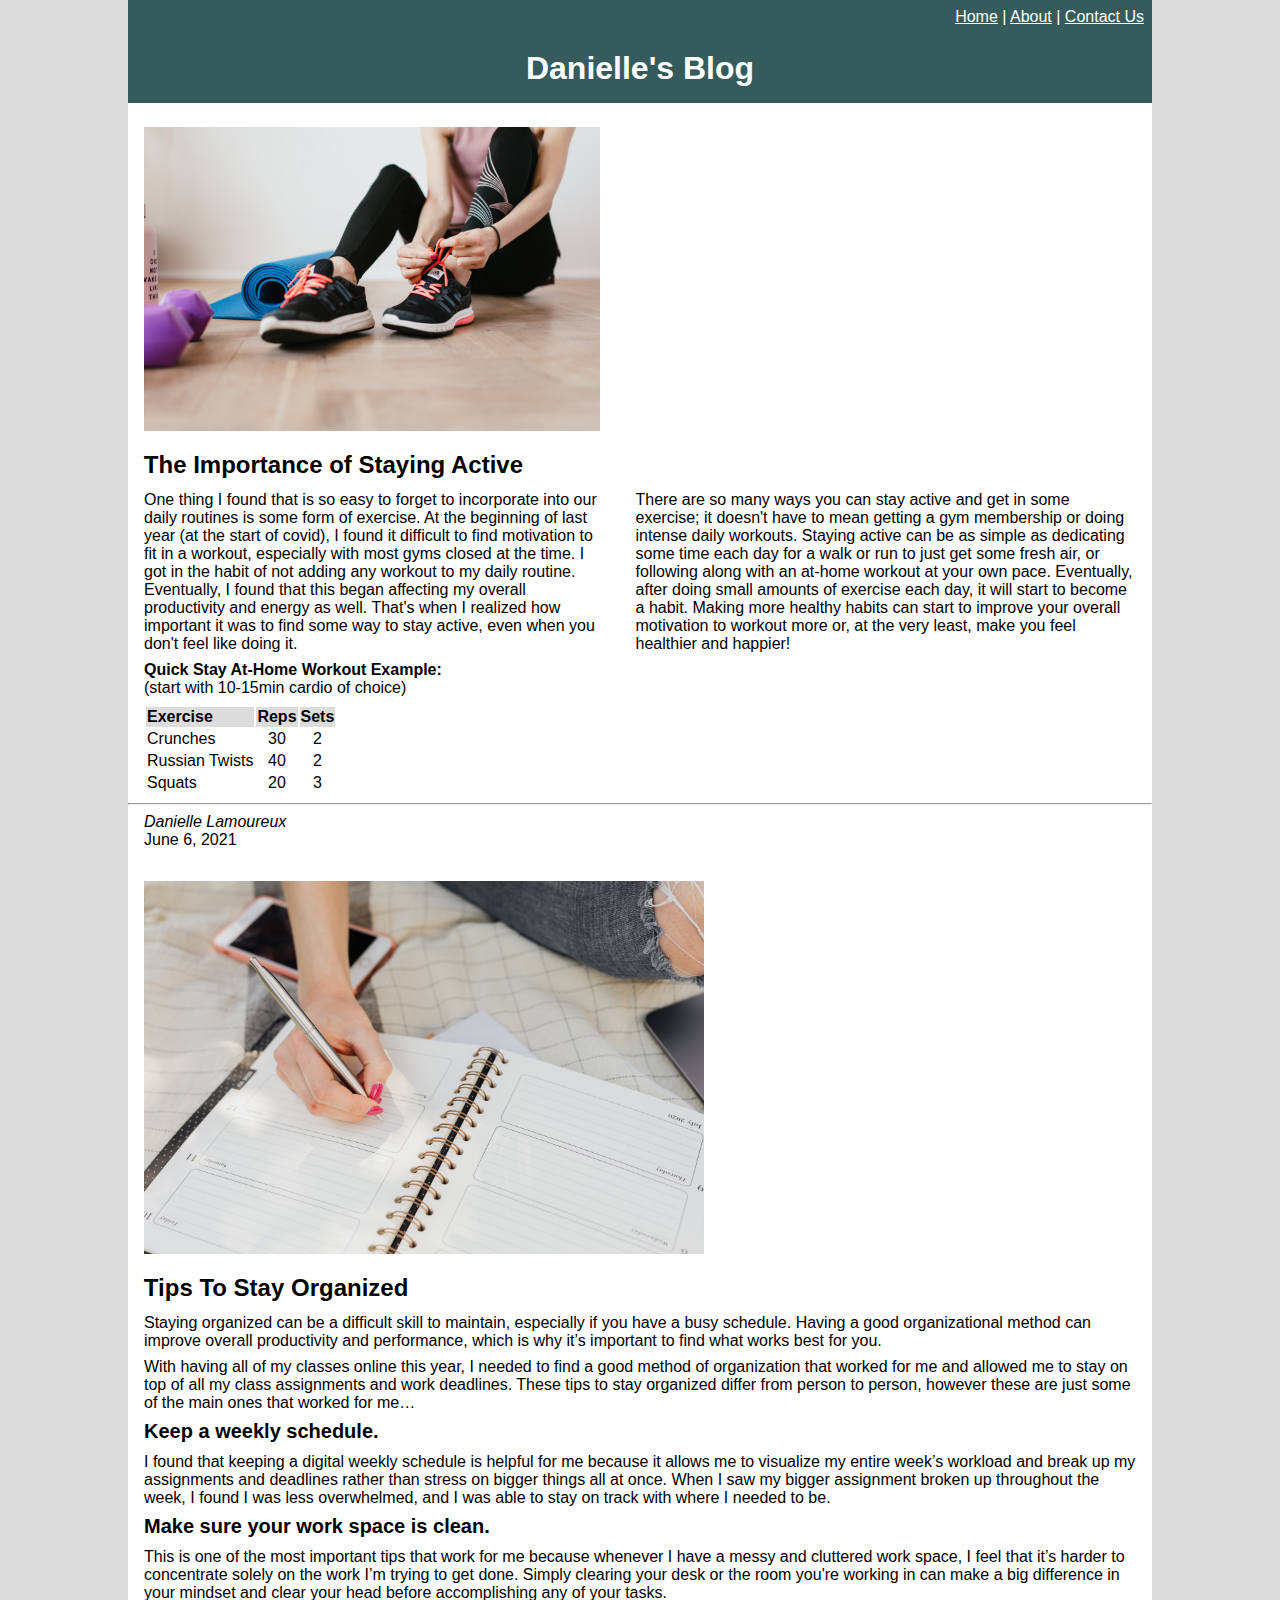
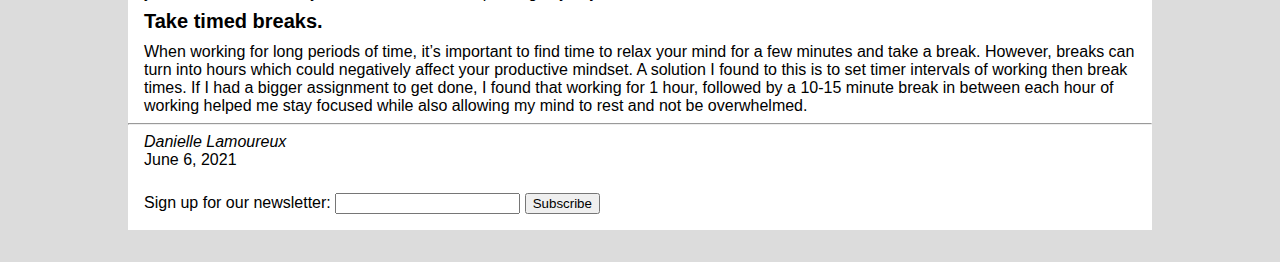
<file: index.html>
<!DOCTYPE html>
<html lang="en">
<head>
    <meta charset="UTF-8">
    <meta http-equiv="X-UA-Compatible" content="IE=edge">
    <meta name="viewport" content="width=device-width, initial-scale=1.0">
    <meta name="author" content="Danielle Lamoureux">
    <title>MI349 Blog</title>
    <link rel="stylesheet" href="style.css">
</head>
<body>

<header>
    <nav>
        <a href="index.html">Home</a> |
        <a href="about.html"> About</a> |
        <a href="contact.html"> Contact Us</a>
    </nav>
    <h1>Danielle's Blog</h1>
</header>
<div class="content">

        <p><img src="at-home-workout.jpg" alt="Photo of an at-home workout" width="456" height="304"></p>
        <h2>The Importance of Staying Active</h2>
        <div class="paragraphs">
        <p>
            One thing I found that is so easy to forget to incorporate into our daily routines is some form 
            of exercise. At the beginning of last year (at the start of covid), I found it difficult to find
            motivation to fit in a workout, especially with most gyms closed at the time. I got in the habit
            of not adding any workout to my daily routine. Eventually, I found that this began affecting my
            overall productivity and energy as well. That's when I realized how important it was to find
            some way to stay active, even when you don't feel like doing it.
        </p>
        <p>
            There are so many ways you can stay active and get in some exercise; it doesn't have to mean 
            getting a gym membership or doing intense daily workouts. Staying active can be as simple as 
            dedicating some time each day for a walk or run to just get some fresh air, or following along 
            with an at-home workout at your own pace. Eventually, after doing small amounts of exercise each
            day, it will start to become a habit. Making more healthy habits can start to improve your 
            overall motivation to workout more or, at the very least, make you feel healthier and happier!
        </p>
        </div>
        <p>
            <strong>Quick Stay At-Home Workout Example:</strong><br>
            (start with 10-15min cardio of choice)
        </p>

        <table>
            <tr>
                <th>Exercise</th>
                <th>Reps</th>
                <th>Sets</th>
            </tr>
            <tr>
                <td class="exercise">Crunches </td>
                <td> 30</td>
                <td> 2</td>
            </tr>
            <tr>
                <td class="exercise">Russian Twists </td>
                <td>40</td>
                <td>2</td>
            </tr>
            <tr>
                <td class="exercise">Squats </td>
                <td> 20</td>
                <td>  3</td>
            </tr>
        </table>
        
        <hr>
        <p>
            <em>Danielle Lamoureux</em><br>
            <time datetime="2021-06-06"> June 6, 2021</time><br>
        </p>
        
        <p><img src="planner.jpg" alt="Photo of a weekly planner" width="560" height="373"></p>
        <h2>Tips To Stay Organized</h2>
        <p>
            Staying organized can be a difficult skill to maintain, especially if you have a busy schedule. 
            Having a good organizational method can improve overall productivity and performance, which is 
            why it’s important to find what works best for you.  
        </p>
        <p>
            With having all of my classes online this year, I needed to find a good method of organization 
            that worked for me and allowed me to stay on top of all my class assignments and work deadlines. 
            These tips to stay organized differ from person to person, however these are just some of the 
            main ones that worked for me…
        </p>
        
        <h3>Keep a weekly schedule.</h3>
        <p>
            I found that keeping a digital weekly schedule is helpful for me because it allows me to 
            visualize my entire week’s workload and break up my assignments and deadlines rather than 
            stress on bigger things all at once. When I saw my bigger assignment broken up throughout the 
            week, I found I was less overwhelmed, and I was able to stay on track with where I needed to be. 
        </p>
        
        <h3>Make sure your work space is clean.</h3>
        <p>
            This is one of the most important tips that work for me because whenever I have a messy and 
            cluttered work space, I feel that it’s harder to concentrate solely on the work I’m trying to 
            get done. Simply clearing your desk or the room you're working in can make a big difference in 
            your mindset and clear your head before accomplishing any of your tasks.  
        </p>
        
        <h3>Take timed breaks.</h3>
        <p>
            When working for long periods of time, it’s important to find time to relax your mind for a few 
            minutes and take a break. However, breaks can turn into hours which could negatively affect your 
            productive mindset.  A solution I found to this is to set timer intervals of working then 
            break times. If I had a bigger assignment to get done, I found that working for 1 hour, followed 
            by a 10-15 minute break in between each hour of working helped me stay focused while also 
            allowing my mind to rest and not be overwhelmed. 
        </p>
        <hr>
        <p>
            <em>Danielle Lamoureux</em><br>
            <time datetime="2021-06-06"> June 6, 2021</time><br>
        </p>
            

    <form id="sign-up">
        <label> Sign up for our newsletter:
            <input type="text">
        </label>
        <button>Subscribe</button>
    </form>

</div>


</body>
</html>
</file>
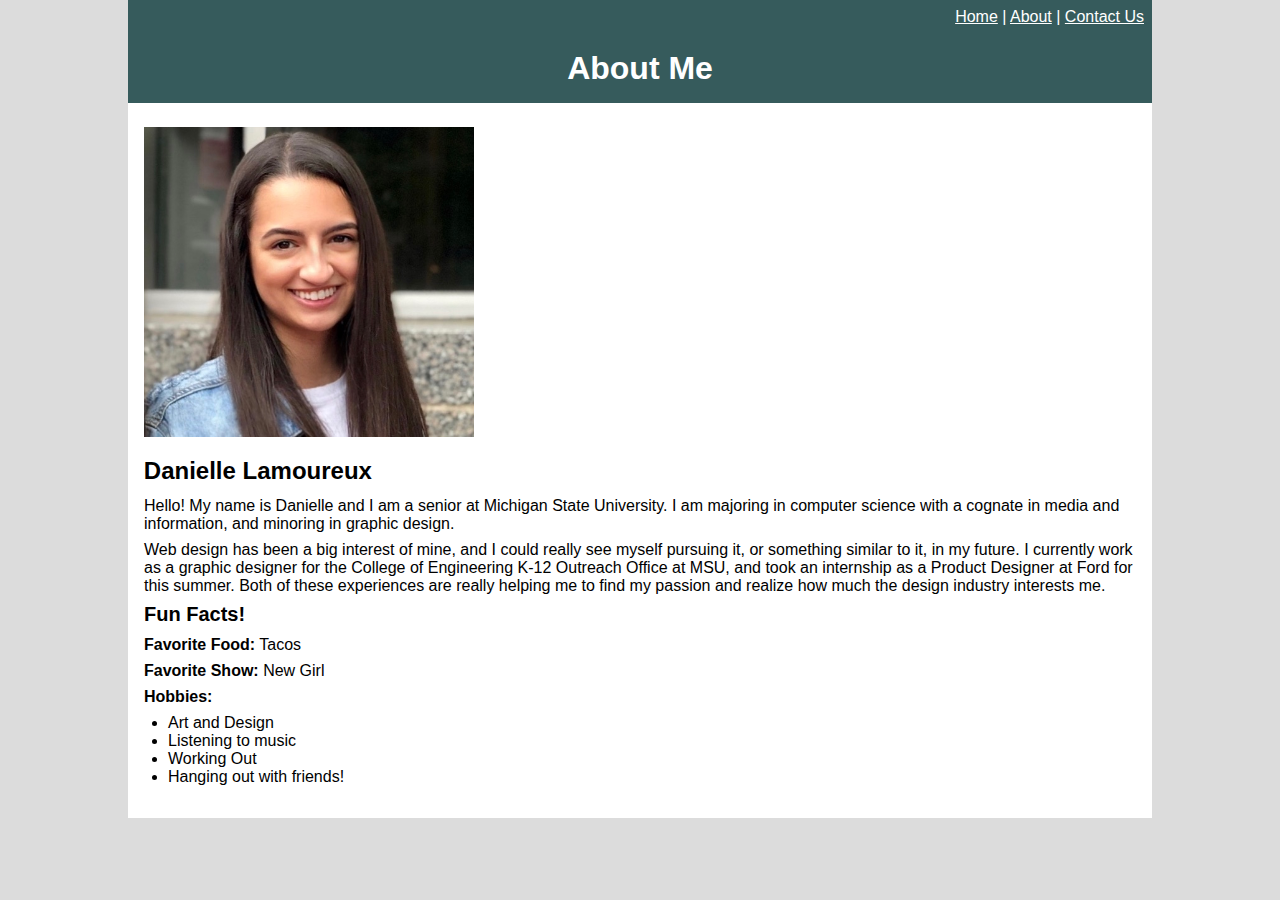
<file: about.html>
<!DOCTYPE html>
<html lang="en">
<head>
    <meta charset="UTF-8">
    <meta http-equiv="X-UA-Compatible" content="IE=edge">
    <meta name="viewport" content="width=device-width, initial-scale=1.0">
    <title>About Me</title>
    <link rel="stylesheet" href="style.css">
</head>
<body>
    <header>
        <nav>
            <a href="index.html">Home</a> | 
            <a href="about.html"> About</a> |
            <a href="contact.html"> Contact Us</a>
        </nav>
        <h1>About Me</h1>
    </header>

<div class="content">
    <p><img src="self-photo.jpg" alt="Photo of Danielle Lamoureux" width="330" height="310"></p>
    <div>
    <h2>Danielle Lamoureux</h2>
    <p>
        Hello! My name is Danielle and I am a senior at Michigan State University.
        I am majoring in computer science with a cognate in media and information,
        and minoring in graphic design.
    </p>

    <p>
        Web design has been a big interest of mine, and I could really see myself pursuing it,
         or something similar to it, in my future. I currently work as a graphic designer for 
         the College of Engineering K-12 Outreach Office at MSU, and took an internship as a Product 
         Designer at Ford for this summer. Both of these experiences are really helping me to find my 
         passion and realize how much the design industry interests me.
    </p>
    </div>

    <h3>Fun Facts!</h3>

    <p><strong>Favorite Food:</strong> Tacos</p>

    <p><strong>Favorite Show:</strong> New Girl</p>

    <p><strong>Hobbies:</strong></p>
    <ul>
        <li>Art and Design</li>
        <li>Listening to music</li>
        <li>Working Out</li>
        <li>Hanging out with friends!</li>
    </ul>
</div>
</body>
</html>
</file>
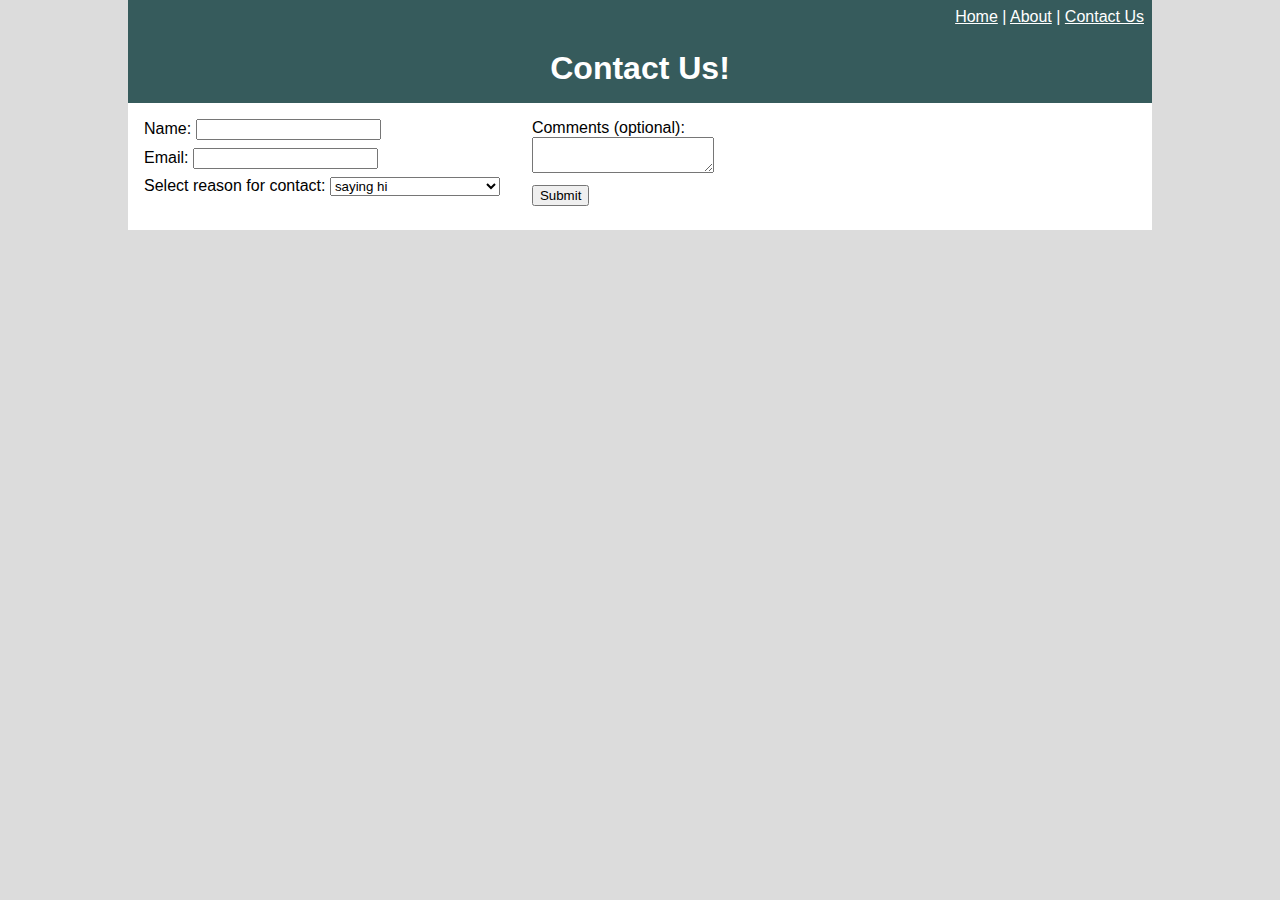
<file: contact.html>
<!DOCTYPE html>
<html lang="en">
<head>
    <meta charset="UTF-8">
    <meta http-equiv="X-UA-Compatible" content="IE=edge">
    <meta name="viewport" content="width=device-width, initial-scale=1.0">
    <meta name="author" content="Danielle Lamoureux">
    <title>MI349 Blog</title>
    <link rel="stylesheet" href="style.css">
</head>
<body>

<header>
    <nav>
        <a href="index.html">Home</a> |
        <a href="about.html"> About</a> |
        <a href="contact.html"> Contact Us</a>
    </nav>
    <h1>Contact Us!</h1>
</header>

<div class="content">

    <form id="contact">
        <div class="col">
            <p>
                <label> Name: <input type="text"></label>
            </p>
            <p>
                <label> Email: <input type="text"></label>
            </p>
            <p>
                <label>Select reason for contact:</label>
                <select>
                    <option>saying hi</option>
                    <option>looking for a contractor</option>
                    <option>interested in an interview</option>
                </select>
            </p>

        </div>

        <div class="col">
        <p>
            <label>Comments (optional):</label><br>
            <textarea></textarea>
        </p>
        <p><button>Submit</button></p>
        </div>
    </form>

</div>

</body>
</html>
</file>
<file: style.css>
html, body, header, footer, hgroup, nav, article, section, figure,
figcaption, h1, h2, h3, ul, li, body, div, p, img {
    margin: 0;
    padding: 0;
    font-size: 100%;
    vertical-align: baseline;
    border: 0;
}

body{
    background-color:rgb(220, 220, 220);
    font-family: "Arial", Helvetica, sans-serif;
}


header, div.content{
    margin-right: auto;
    margin-left: auto;
    width: 1024px;
}

div.content{
    background-color: white;
    margin-bottom:2em;
    padding-bottom:1em;
}

header{
    background-color:rgb(54, 91, 92);
    position: sticky;
    top:0;
}

.paragraphs{
    display:flex;
}

nav a:link{
    color:white;
}

nav a:hover {
    color:darkgray;
}

nav a:visited{
    color:rgb(206, 245, 245)
}

header nav{
    text-align: right;
    padding: 0.5em;
    color: white;
    background-color: rgb(54, 91, 92);
}


h1{
    text-align: center;
    font-size: 2em;
    color: white;
    font-weight: bold;
    padding: 0.5em;
}


div.content p{
    margin: 0 1em 0.5em 1em;
}

h2{
    font-size: 1.5em;
    margin: 0 0 0.5em 0.66em;
}

#sign-up, table{
    margin-left: 1em;
}

h3{
    font-size: 1.25em;
    margin: 0 0 0.5em 0.8em;
}

th{
    text-align: left;
    background-color: rgb(220, 220, 220);
}

td{
    text-align: center;
    margin: 0.25em 0.5em 0 0;
}

td.exercise{
    text-align: left;
}

#sign-up, #contact{
    padding-top: 1em;
}

#contact {
    display: flex;
}

img{
    margin:1.5em 0 0.5em 0;
}

ul{
    margin: 0 0 1em 2.5em;

}

@media (max-width: 400px){
    .paragraphs{
        flex-direction: column;
    }
}
</file>
